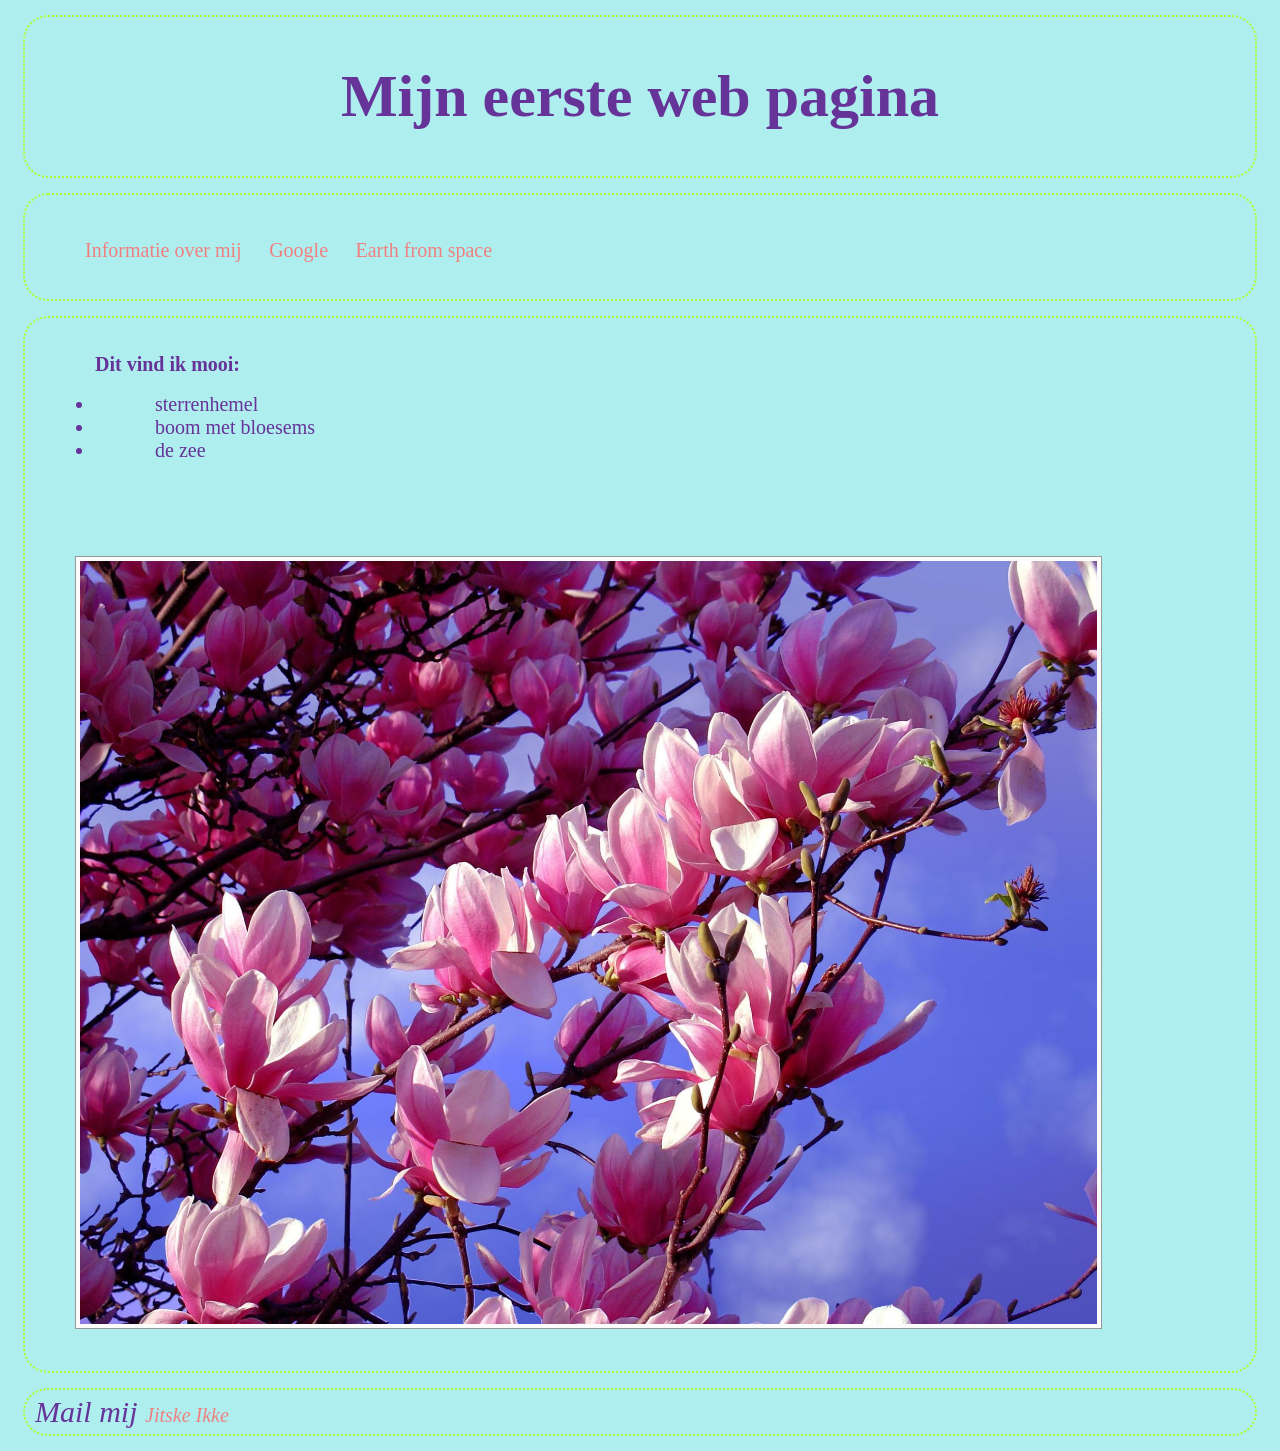
<file: opdracht_CSS_3_mediaqueries/index.html>
<!DOCTYPE html>
<html>
  <head>
    <link rel="preconnect" href="https://fonts.gstatic.com" />
    <link
      href="https://fonts.googleapis.com/css2?family=Gruppo&family=Redressed&display=swap"
      rel="stylesheet"
    />

    <link rel="stylesheet" type="text/css" href="styles.css" />

    <title>Mijn eerste web pagina</title>
  </head>

  <body>
    <header class="dottedboarder">
        <h1 class="center-title">Mijn eerste web pagina</h1>
    </header>

    <nav class="dottedboarder">
      <ul class="navbar">
        <li>
          <a href="about.html" alt="informatie over mij"
            >Informatie over mij</a
          >
        </li>
        <li>
          <a
            href="https://www.google.com/"
            alt="link naar Goolge"
            target="_blank"
            >Google</a
          >
        </li>
        <li>
          <a
            href="https://www.webcamtaxi.com/en/space/earth-live-cam2.html"
            alt="earth-live-cam2"
            target="_blank"
            >Earth from space</a
          >
        </li>
      </ul>
    </nav>

    <main class="dottedboarder">
        <ul class="mooie-dingen">
          <h2>Dit vind ik mooi:</h2>
          <li class="lijstje">sterrenhemel</li>
          <li class="lijstje">boom met bloesems</li>
          <li class="lijstje">de zee</li>
        </ul>
        <br />
        <figure>
          <img class="photo" width="90%" src="Magnolia.jpg" alt="Magnolia" />
        </figure>
    </main>

    <footer class="dottedboarder">
      <address>
        Mail mij <a class="linkje" href="mailto:ikke@gmail.com"> Jitske Ikke</a>
      </address>
    </footer>
  </body>
</html>
</file>
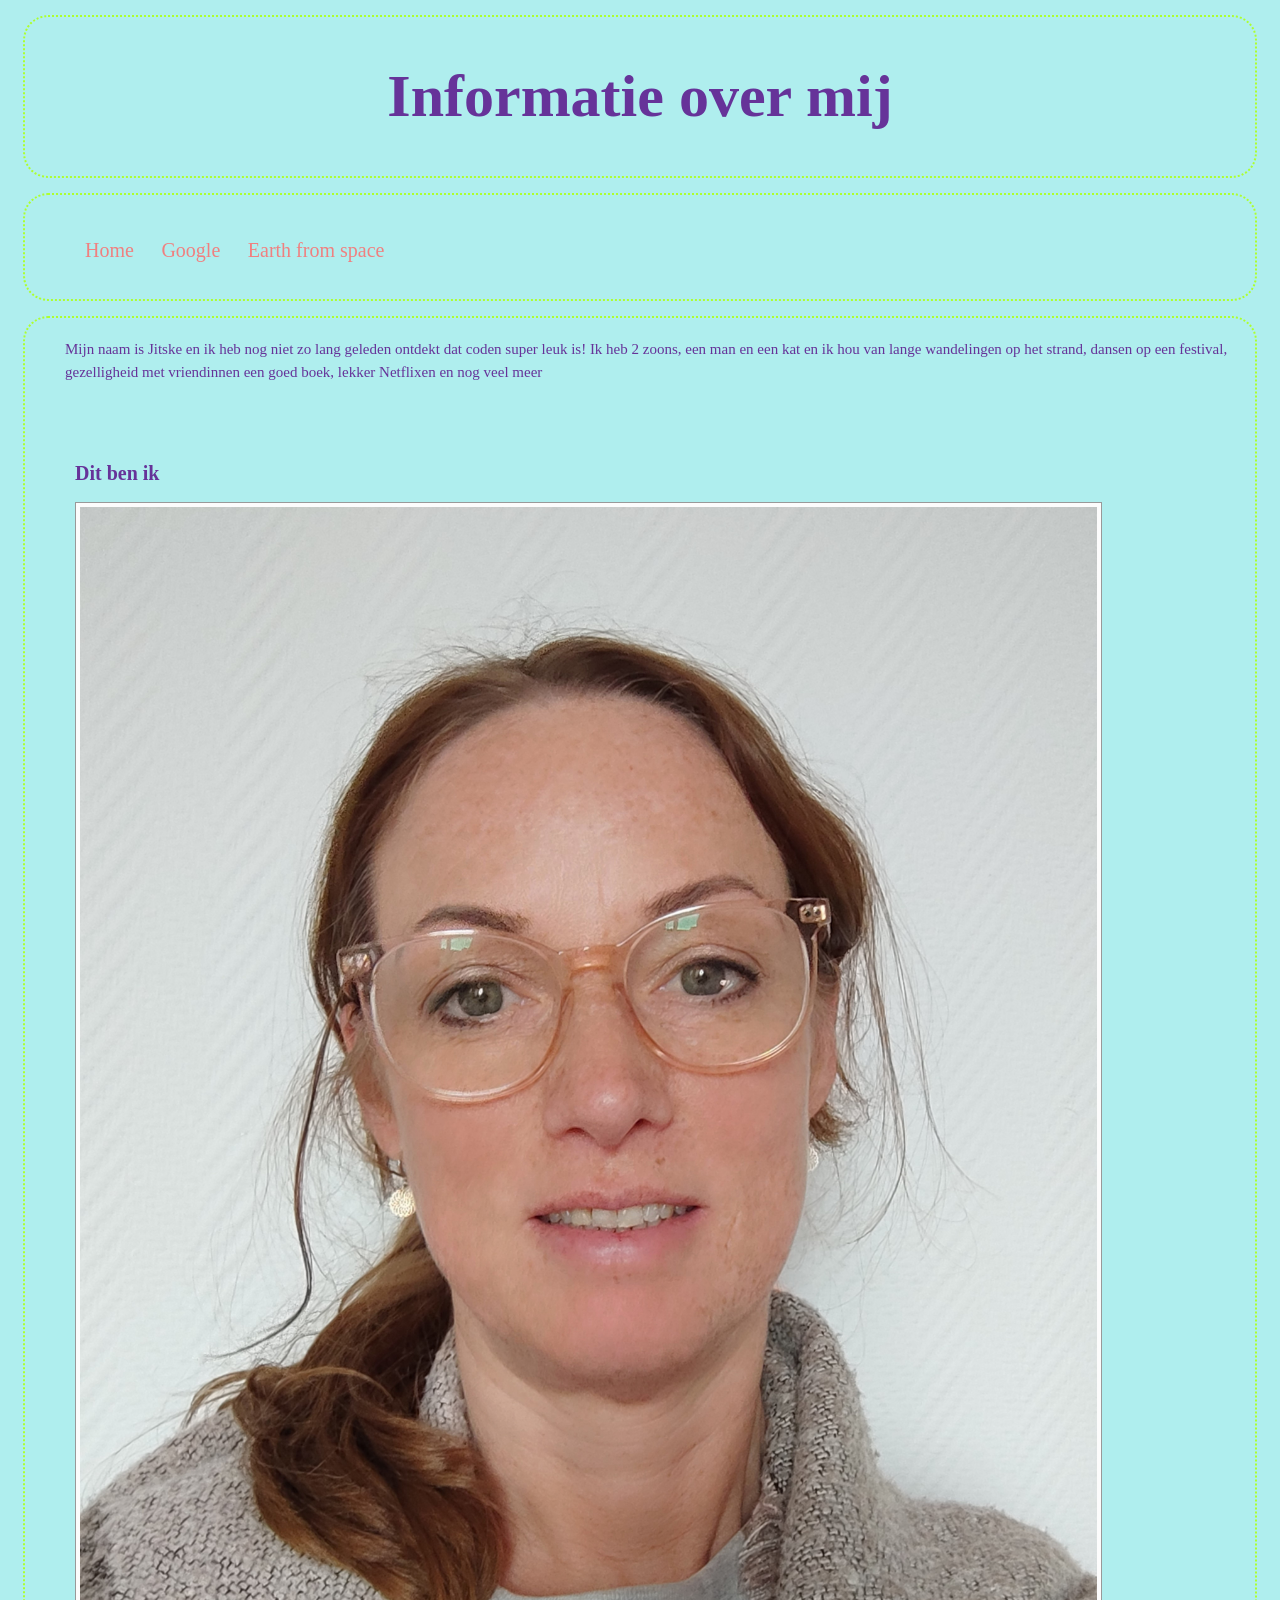
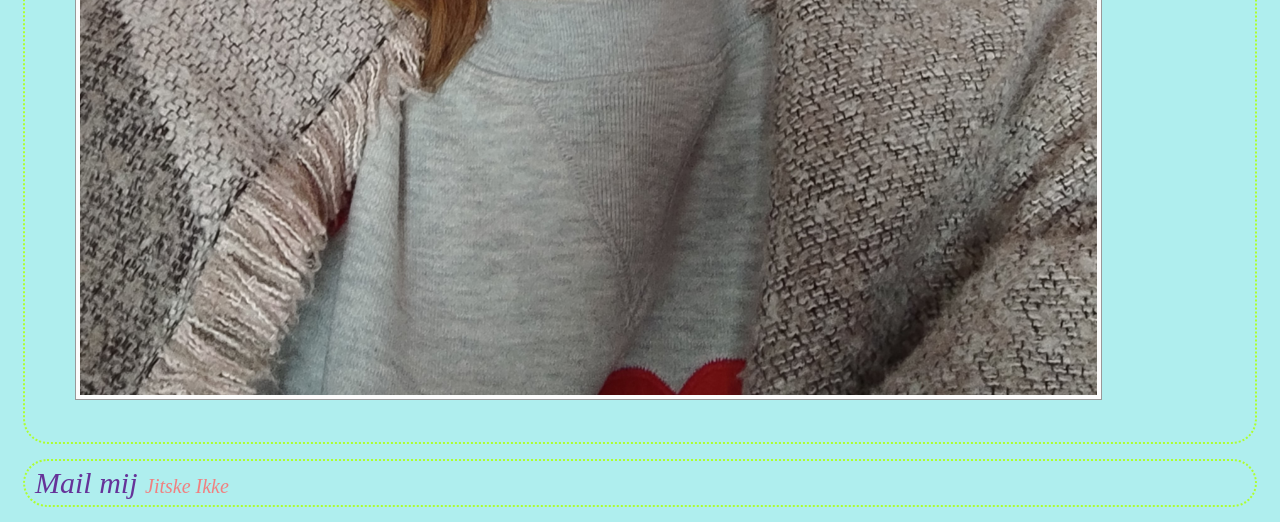
<file: opdracht_CSS_3_mediaqueries/about.html>
<!DOCTYPE html>

<html lang="en">

  <head>
    <link rel="preconnect" href="https://fonts.gstatic.com">
    <link href="https://fonts.googleapis.com/css2?family=Gruppo&family=Redressed&display=swap" rel="stylesheet"> 
    <link rel="stylesheet" type="text/css" href="styles.css" />
    <title>About me</title>
  </head>

  <body>
    <header class="dottedboarder">
      <h1 class="center-title">Informatie over mij</h1>
    </header>

    <nav class="dottedboarder">
      <ul class="navbar">
        <li> <a href="index.html" alt="home pagina">Home</a></li>
        <li>
          <a
            href="https://www.google.com/"
            alt="link naar Goolge"
            target="_blank"
            >Google</a
          >
        </li>
        <li>
          <a
            href="https://www.webcamtaxi.com/en/space/earth-live-cam2.html"
            alt="earth-live-cam2"
            target="_blank"
            >Earth from space</a
          >
        </li>
      </ul>
    </nav>

    <main class="dottedboarder">
      <p>
        Mijn naam is Jitske en ik heb nog niet zo lang geleden ontdekt dat coden
        super leuk is! Ik heb 2 zoons, een man en een kat en ik hou van lange
        wandelingen op het strand, dansen op een festival, gezelligheid met
        vriendinnen een goed boek, lekker Netflixen en nog veel meer
      </p>
      <br/>
      <figure>
        <h2>Dit ben ik</h2>
        <img class="photo" width="90%" src="Foto.jpg" alt="foto van mij" />
      </figure>
    </main>

    <footer class="dottedboarder">
      <address>
        Mail mij <a class="linkje" href="mailto:ikke@gmail.com"> Jitske Ikke</a>
      </address>
    </footer>

  </body>

</html>
</file>
<file: opdracht_CSS_3_mediaqueries/styles.css>
body {
  font-family: redressed;
  font-size:30px;
  color: honeydew;
  background-color: rgb(86, 153, 146);

}

h1 {
  font-size: 80px;
}

h2 {
  font-size: 40px;
}

a {
  text-decoration: none;
  color: lightcoral;
  font-size: 35px;
}

a:hover {
  color: red;
}

a:active {
  color: honeydew;
}

p {
  padding-left:30px; 
 }


.navbar li {
  list-style: none;
  font-size: 30px;
  padding: 10px;
  text-align: center;
}

.dottedboarder {
  border: greenyellow;
  border-style: dotted;
  border-radius:25px;
  border-width: 10px;
  margin: 15px;
  padding:5px 10px;
}

.center-title {
  width: 100%;
  text-align: center;
}

.mooie-dingen {
  padding-left: 60px;
}

.lijstje {
  font-size: 20px;
  padding-left:60px
}

img.photo {
  border: 1px solid #999;
  background-color: #fcfcfc;
  padding: 4px;
}

@media (min-width: 1024px) {
  body {
    background-color:paleturquoise;
    color:rebeccapurple;
  }
  
  h1 {
    font-size: 60px;
  }

  h2{
    font-size:20px;
  }

  a {
    font-size:20px;
  }
  .dottedboarder {
    border-width: 2px;
  }

  p {
    font-size: 15px;
    line-height: 1.5;
  }

  .navbar li {
    display:inline;
  }

}
</file>
